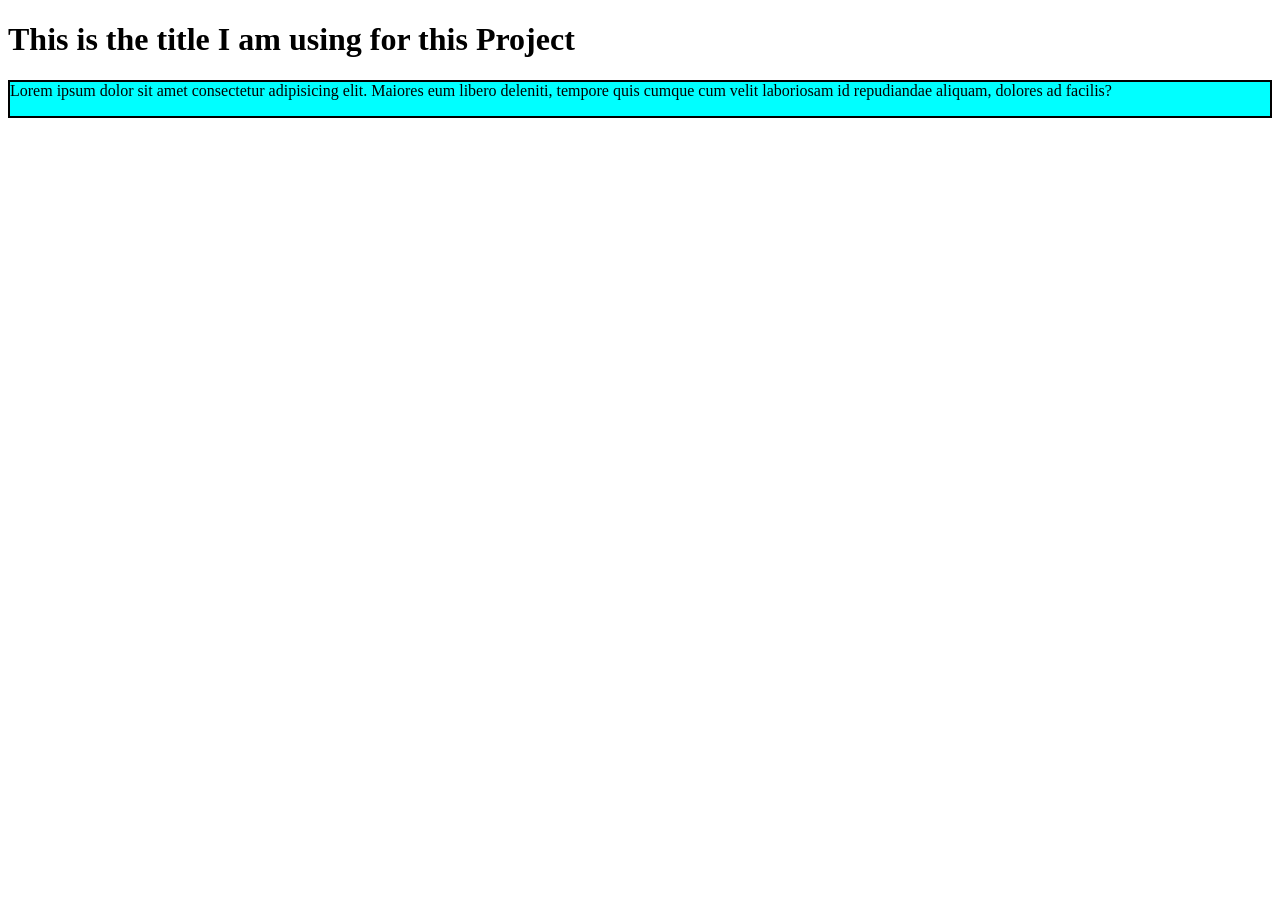
<file: index.html>
<!DOCTYPE html>
<html lang="en">
<head>
    <meta charset="UTF-8">
    <meta name="viewport" content="width=device-width, initial-scale=1.0">
    <title>My website</title>
    <link rel="stylesheet" href="style.css">

</head>

<h1>This is the title I am using for this Project </h1>
<body>
    <div class='hello'p>Lorem ipsum dolor sit amet consectetur adipisicing elit. Maiores eum libero deleniti, tempore quis cumque cum velit laboriosam id repudiandae aliquam, dolores ad facilis? </p>
    
</body>
</html>
</file>
<file: style.css>
.hello{
    background-color: aqua;
    border: solid 2px black;
    
}
</file>
